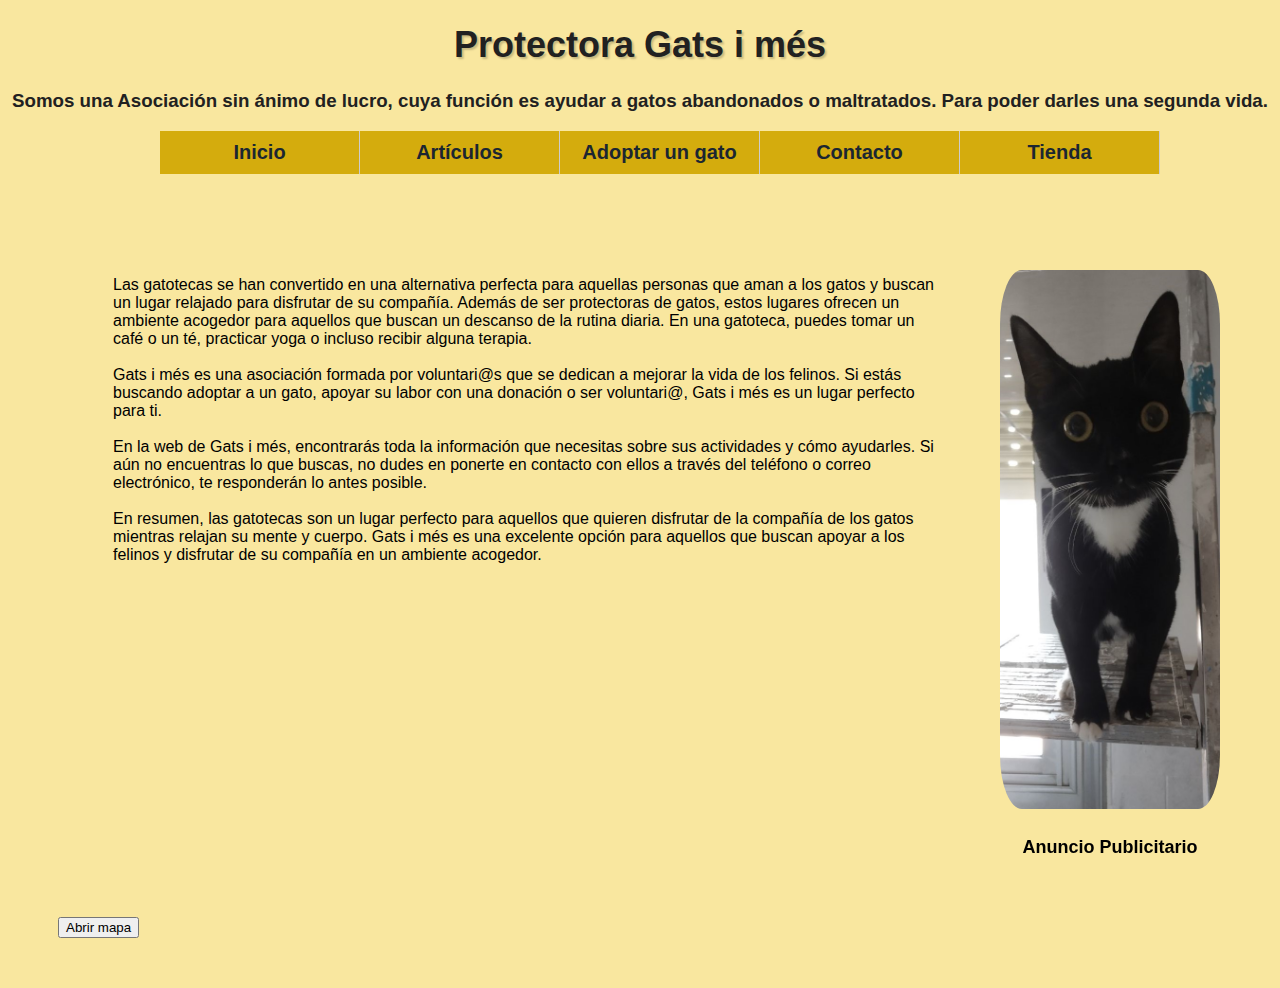
<file: index.html>
<!DOCTYPE html>
<html>
<head>
	<meta charset="UTF-8">
	<title>Protectora Gats i més</title>
	<link rel="stylesheet" href="gatsimes.css" type="text/css" />
</head>
<body>
	<header>
		<h1 id="titulopagina">Protectora Gats i més</h1>
		<h3 id="encabezado">Somos una Asociación sin ánimo de lucro, cuya función es ayudar a gatos abandonados o maltratados. Para poder darles una segunda vida.</h3>
	</header>
	<nav>
		<ul class="menu">
			<li><a href="index.html">Inicio</a></li>
			<li>
				<a href="Articulo1.html">Artículos</a>
				<ul class="dropdown">
					<li><a href="Articulo1.html">Como fucionamos en Gat i més.</a></li>
					<li><a href="Articulo2.html">¿Cómo surgen las gatotecas o cat cafés?</a></li>
					<li><a href="Articulo3.html">La importancia de las Gatotecas</a></li>
				</ul>
			</li>
			<li><a href="adoptar-un-gato.html">Adoptar un gato</a></li>
			<li><a href="contacto.html">Contacto</a></li>
			<li><a href="">Tienda</a></li>
	</nav><br><br>
	
	
	<div id="contenedor">
		<div class="textoinicio">
			<p>
				Las gatotecas se han convertido en una alternativa perfecta para aquellas personas que aman a los gatos y buscan un lugar relajado para disfrutar de su compañía. Además de ser protectoras de gatos, estos lugares ofrecen un ambiente acogedor para aquellos que buscan un descanso de la rutina diaria. En una gatoteca, puedes tomar un café o un té, practicar yoga o incluso recibir alguna terapia.
				<br><br>
				Gats i més es una asociación formada por voluntari@s que se dedican a mejorar la vida de los felinos. Si estás buscando adoptar a un gato, apoyar su labor con una donación o ser voluntari@, Gats i més es un lugar perfecto para ti.
				<br><br>
				En la web de Gats i més, encontrarás toda la información que necesitas sobre sus actividades y cómo ayudarles. Si aún no encuentras lo que buscas, no dudes en ponerte en contacto con ellos a través del teléfono o correo electrónico, te responderán lo antes posible.
				<br><br>
				En resumen, las gatotecas son un lugar perfecto para aquellos que quieren disfrutar de la compañía de los gatos mientras relajan su mente y cuerpo. Gats i més es una excelente opción para aquellos que buscan apoyar a los felinos y disfrutar de su compañía en un ambiente acogedor.
			</p>

			<br><br>


			</p>
		</div>
		<div>
			<button class="map-button" onclick="abrirMapa()">Abrir mapa</button>
			<iframe id="ubicacionlocal" class="mapa" src="https://www.google.com/maps/embed?pb=!1m14!1m8!1m3!1d1497.4293976119302!2d2.0708202049847237!3d41.355422813515645!3m2!1i1024!2i768!4f13.1!3m3!1m2!1s0x12a499590ffe91cf%3A0x3321e49bb02c63c1!2sEsgl%C3%A9sia%20de%20Santa%20Maria%20de%20Cornell%C3%A0!5e0!3m2!1ses!2ses!4v1672163822866!5m2!1ses!2ses" width="600" height="300" style="border:0" allowfullscreen="" loading="lazy" referrerpolicy="no-referrer-when-downgrade"></iframe>
			


		</div>
		<script>
			function abrirMapa() {
                var x = document.getElementById("ubicacionlocal");
				if (x.style.visibility === "hidden") {
					x.style.visibility = "visible";
				} else {
					x.style.visibility = "hidden";
				}
			}
		</script>
		<div id="sidebar">
			<img class="foto" src="kuro.jpg" alt=foto">
			<br><p class="sidebartxt">Anuncio Publicitario</p>

		</div>
		<footer class="footer>">
		</footer>
</body>
</html>
</file>
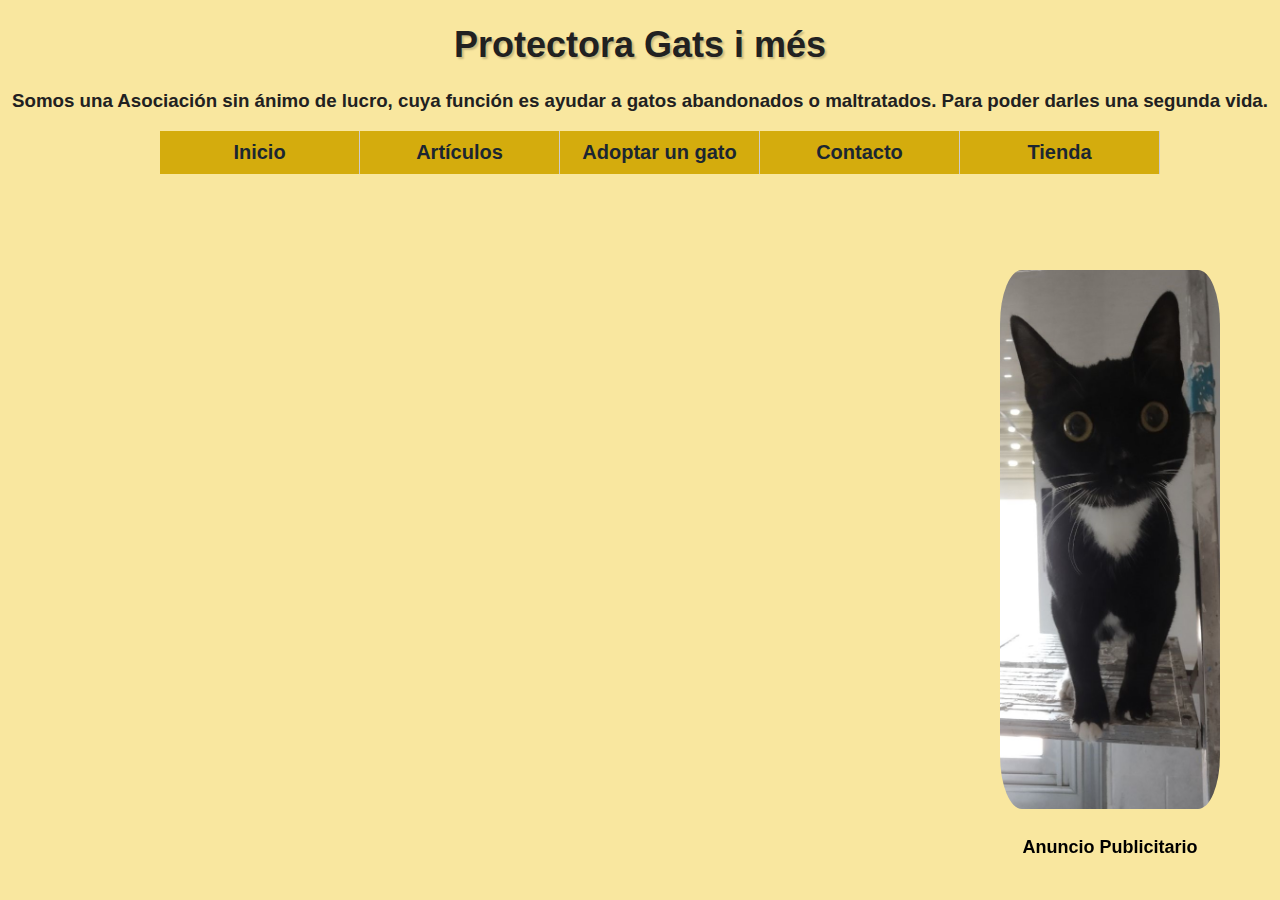
<file: adoptar-un-gato.html>
<!DOCTYPE html>
<html>
<head>
    <meta charset="UTF-8">
    <title>Protectora Gats i més</title>
    <link rel="stylesheet" href="gatsimes.css" type="text/css" />
</head>
<body id="inicio">
    <header>
        <h1 id="titulopagina">Protectora Gats i més</h1>
        <h3 id="encabezado">Somos una Asociación sin ánimo de lucro, cuya función es ayudar a gatos abandonados o maltratados. Para poder darles una segunda vida.</h3>
    </header>
    <nav>
        <ul class="menu">
            <li><a href="index.html">Inicio</a></li>
            <li>
                <a href="Articulo1.html">Artículos</a>
                <ul class="dropdown">
                    <li><a href="Articulo1.html">Como fucionamos en Gat i més.</a></li>
                    <li><a href="Articulo2.html">¿Cómo surgen las gatotecas o cat cafés?</a></li>
                    <li><a href="Articulo3.html">La importancia de las Gatotecas</a></li>
                </ul>
            </li>
            <li><a href="adoptar-un-gato.html">Adoptar un gato</a></li>
            <li><a href="contacto.html">Contacto</a></li>
            <li><a href="">Tienda</a></li>
    </nav>
    <div id="sidebar">
        <img class="foto" src="kuro.jpg" alt=foto">
        <br><p class="sidebartxt">Anuncio Publicitario</p>

    </div>
    <footer class="footer>">
    </footer>
</body>
</html>
</file>
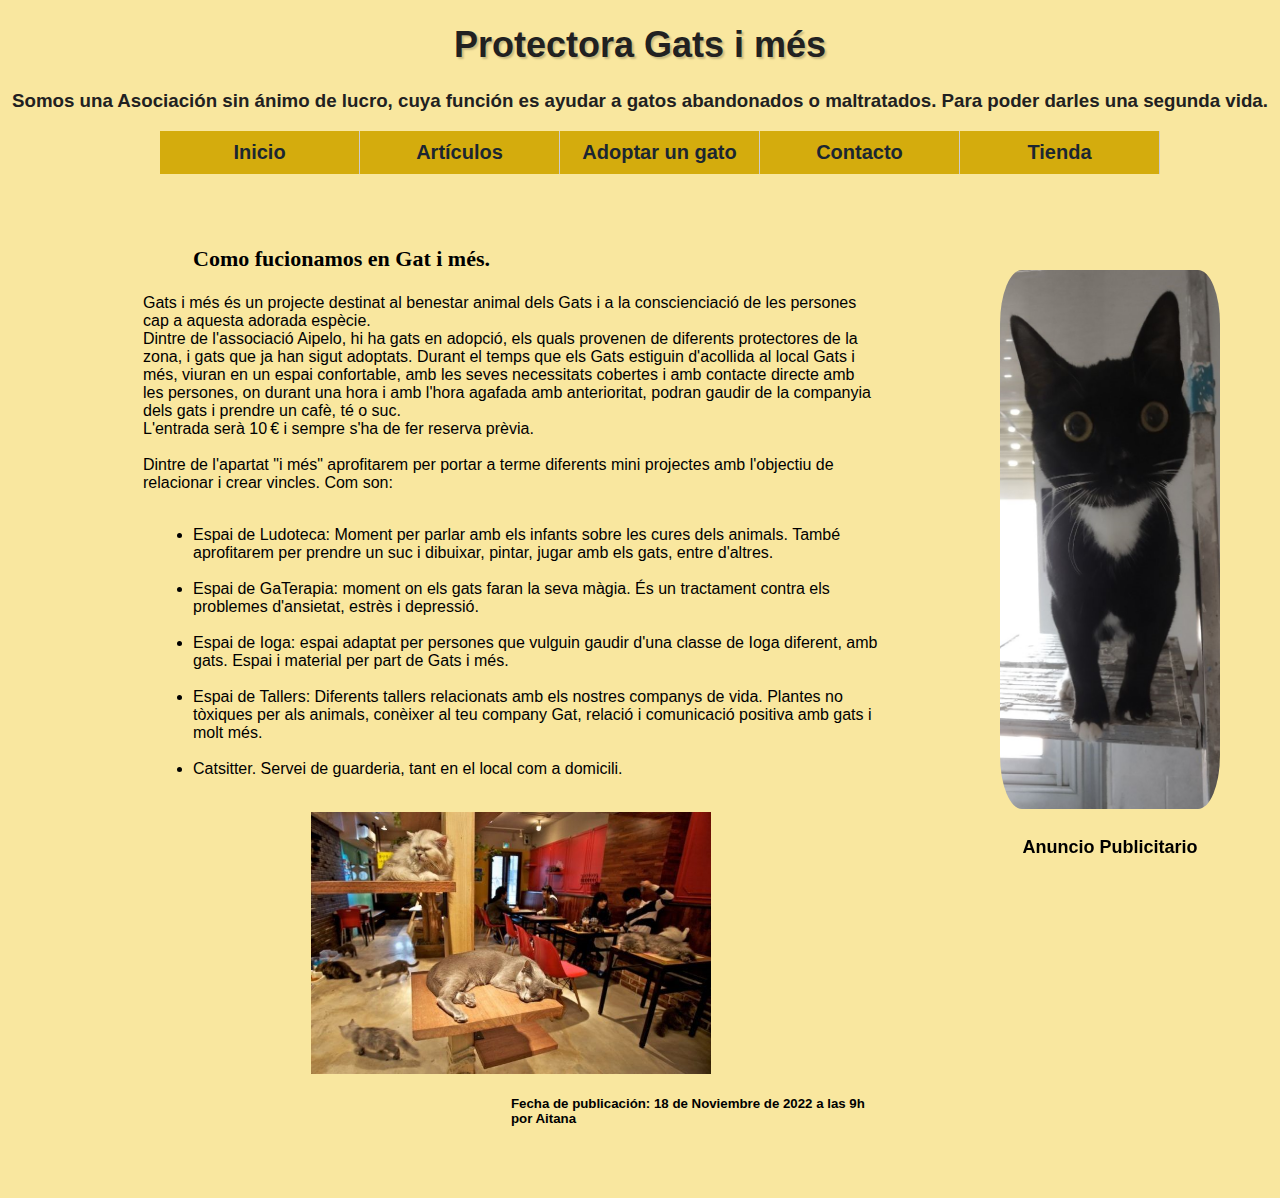
<file: Articulo1.html>
﻿<!DOCTYPE html>
<html>
<head>
    <meta charset="UTF-8">
    <title>Protectora Gats i més</title>
    <link rel="stylesheet" href="gatsimes.css" type="text/css" />
    <script srcscript.js"></script>
</head>
<body>
    <header>
        <h1 id="titulopagina">Protectora Gats i més</h1>
        <h3 id="encabezado">Somos una Asociación sin ánimo de lucro, cuya función es ayudar a gatos abandonados o maltratados. Para poder darles una segunda vida.</h3>
    </header>
    <nav>
        <ul class="menu">
            <li><a href="index.html">Inicio</a></li>
            <li>
                <a href="Articulo1.html">Artículos</a>
                <ul class="dropdown">
                    <li><a href="Articulo1.html">Como fucionamos en Gat i més.</a></li>
                    <li><a href="Articulo2.html">¿Cómo surgen las gatotecas o cat cafés?</a></li>
                    <li><a href="Articulo3.html">La importancia de las Gatotecas</a></li>
                </ul>
            </li>
            <li><a href="adoptar-un-gato.html">Adoptar un gato</a></li>
            <li><a href="contacto.html">Contacto</a></li>
            <li><a href="">Tienda</a></li>
    </nav>
 
    <div id="contenedor">
        <div class="textoinicio">
            <section class="articulos">
                <article class="articulo">
                    <h3 class="subtituloarticulo">Como fucionamos en Gat i més.</h3>
                    <p>
                        Gats i més és un projecte destinat al benestar animal dels Gats i a la conscienciació de les persones cap a aquesta adorada espècie.<br>
                        Dintre de l'associació Aipelo, hi ha gats en adopció, els quals provenen de diferents protectores de la zona, i gats que ja han sigut adoptats.
                        Durant el temps que els Gats estiguin d'acollida al local Gats i més, viuran en un espai confortable, amb les seves necessitats cobertes i amb contacte directe amb les persones, on durant una hora i amb l'hora agafada
                        amb anterioritat, podran gaudir de la companyia dels gats i prendre un cafè, té o suc. <br>L'entrada serà 10 € i sempre s'ha de fer reserva prèvia.<br><br>
                        Dintre de l'apartat "i més" aprofitarem per portar a terme diferents mini projectes amb l'objectiu de relacionar i crear vincles. Com son:<br><br>
                        <ul class="listasnoorde">
                            <li>Espai de Ludoteca: Moment per parlar amb els infants sobre les cures dels animals. També aprofitarem per prendre un suc i dibuixar, pintar, jugar amb els gats, entre d'altres.</li>
                            <br>
                            <li>Espai de GaTerapia: moment on els gats faran la seva màgia. És un tractament contra els problemes d'ansietat, estrès i depressió.</li>
                            <br>
                            <li>Espai de Ioga: espai adaptat per persones que vulguin gaudir d'una classe de Ioga diferent, amb gats. Espai i material per part de Gats i més.</li>
                            <br>
                            <li>Espai de Tallers: Diferents tallers relacionats amb els nostres companys de vida. Plantes no tòxiques per als animals, conèixer al teu company Gat, relació i comunicació positiva amb gats i molt més.</li>
                            <br>
                            <li>Catsitter. Servei de guarderia, tant en el local com a domicili.</li>
                            <br>
                        </ul>
                    </p>
                    <img class="foto" width="400" src="Cat-Cafe-Hungary-0502131-696x456.jpg" alt=foto">
                    <h5 class="fechapublicacion"> Fecha de publicación: <time datetime="2022-12-18T09:00">18 de Noviembre de 2022 a las 9h</time> por Aitana</h5>
                    </atricle>
            </section>
        </div>
        <div id="sidebar">
            <img class="foto" src="kuro.jpg" alt=foto">
            <br><p class="sidebartxt">Anuncio Publicitario</p>
        </div>
</body>

<footer class="footer>">
</footer>
</html>
</file>
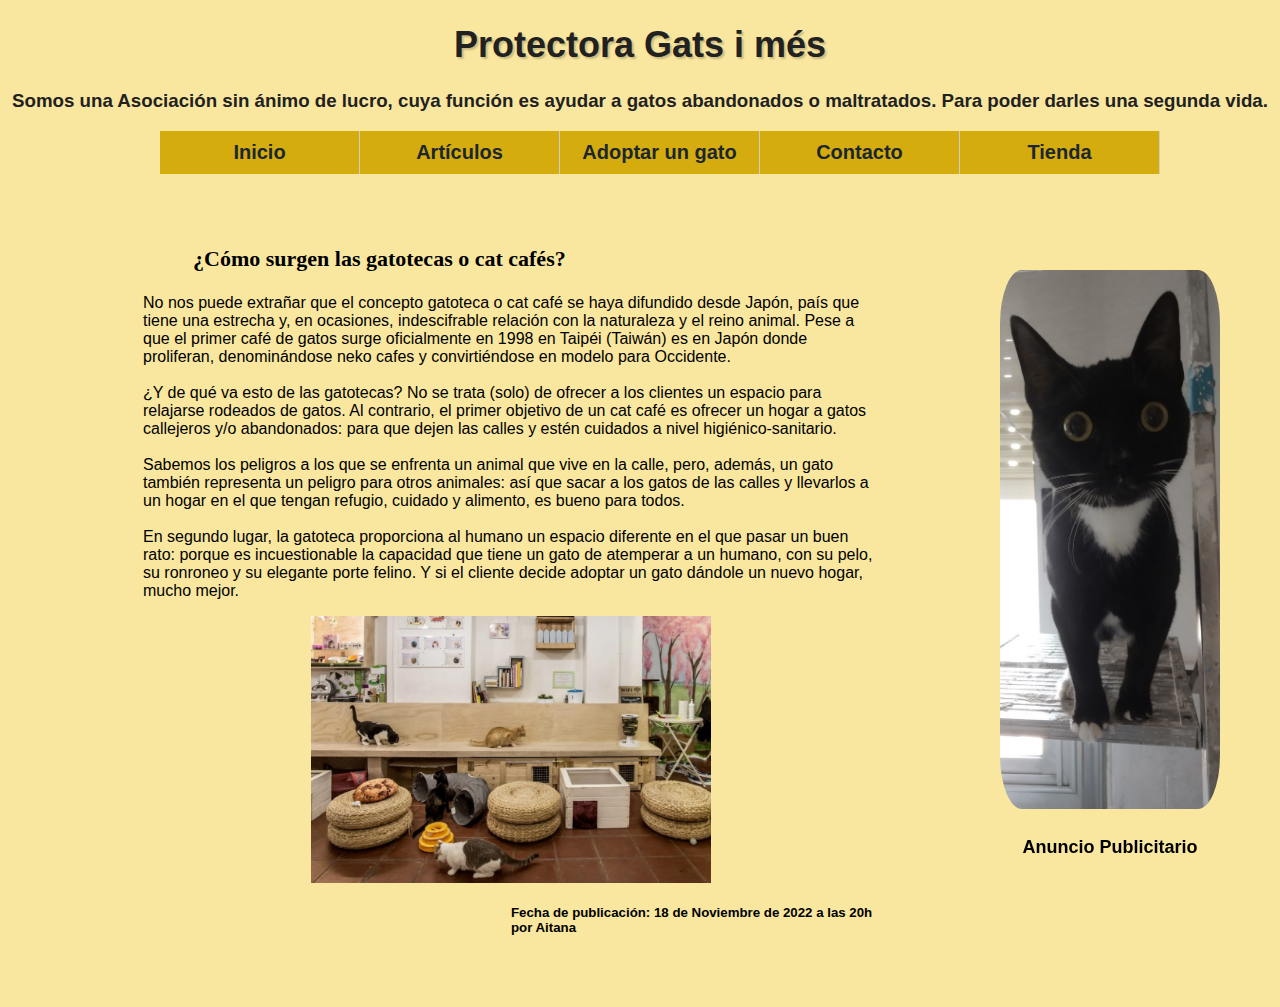
<file: Articulo2.html>
<!DOCTYPE html>
<html>
<head>
    <meta charset="UTF-8">
    <title>Protectora Gats i més</title>
    <link rel="stylesheet" href="gatsimes.css" type="text/css" />
    <script srcscript.js"></script>
</head>
<body>
    <header>
        <h1 id="titulopagina">Protectora Gats i més</h1>
        <h3 id="encabezado">Somos una Asociación sin ánimo de lucro, cuya función es ayudar a gatos abandonados o maltratados. Para poder darles una segunda vida.</h3>
    </header>
    <nav>
        <ul class="menu">
            <li><a href="index.html">Inicio</a></li>
            <li>
                <a href="Articulo1.html">Artículos</a>
                <ul class="dropdown">
                    <li><a href="Articulo1.html">Como fucionamos en Gat i més.</a></li>
                    <li><a href="Articulo2.html">¿Cómo surgen las gatotecas o cat cafés?</a></li>
                    <li><a href="Articulo3.html">La importancia de las Gatotecas</a></li>
                </ul>
            </li>
            <li><a href="adoptar-un-gato.html">Adoptar un gato</a></li>
            <li><a href="contacto.html">Contacto</a></li>
            <li><a href="">Tienda</a></li>
    </nav>
 
    <div id="contenedor">
        <div class="textoinicio">
            <section class="articulos">
                <article class="articulo">
                    <h3 class="subtituloarticulo">¿Cómo surgen las gatotecas o cat cafés?</h3>
                    <p>
                        No nos puede extrañar que el concepto gatoteca o cat café se haya difundido desde Japón, país que tiene una estrecha y, en ocasiones, indescifrable relación con la naturaleza y el reino animal. Pese a que el primer café de
                        gatos surge oficialmente en 1998 en Taipéi (Taiwán) es en Japón donde proliferan, denominándose neko cafes y convirtiéndose en modelo para Occidente. <br><br>
                        ¿Y de qué va esto de las gatotecas? No se trata (solo) de ofrecer a los clientes un espacio para relajarse rodeados de gatos. Al contrario, el primer objetivo de un cat café es ofrecer un hogar a gatos callejeros y/o abandonados:
                        para que dejen las calles y estén cuidados a nivel higiénico-sanitario.  <br><br>
                        Sabemos los peligros a los que se enfrenta un animal que vive en la calle, pero, además, un gato también representa un peligro para otros animales: así que sacar a los gatos de las calles y llevarlos a un hogar en el que tengan
                        refugio, cuidado y alimento, es bueno para todos. <br><br>
                        En segundo lugar, la gatoteca proporciona al humano un espacio diferente en el que pasar un buen rato: porque es incuestionable la capacidad que tiene un gato de atemperar a un humano, con su pelo, su ronroneo y su elegante
                        porte felino. Y si el cliente decide adoptar un gato dándole un nuevo hogar, mucho mejor.
                    </p>
                    <img class="foto" width="400" src="gatotecas-5-1024x683.jpg" alt=foto">
                    <h5 class="fechapublicacion"> Fecha de publicación: <time datetime="2022-12-18T20:00">18 de Noviembre de 2022 a las 20h</time> por Aitana</h5>
                    </atricle>
            </section>
        </div>
        <div id="sidebar">
            <img class="foto" src="kuro.jpg" alt=foto">
            <br><p class="sidebartxt">Anuncio Publicitario</p>
        </div>
</body>

<footer class="footer>">
</footer>
</html>
</file>
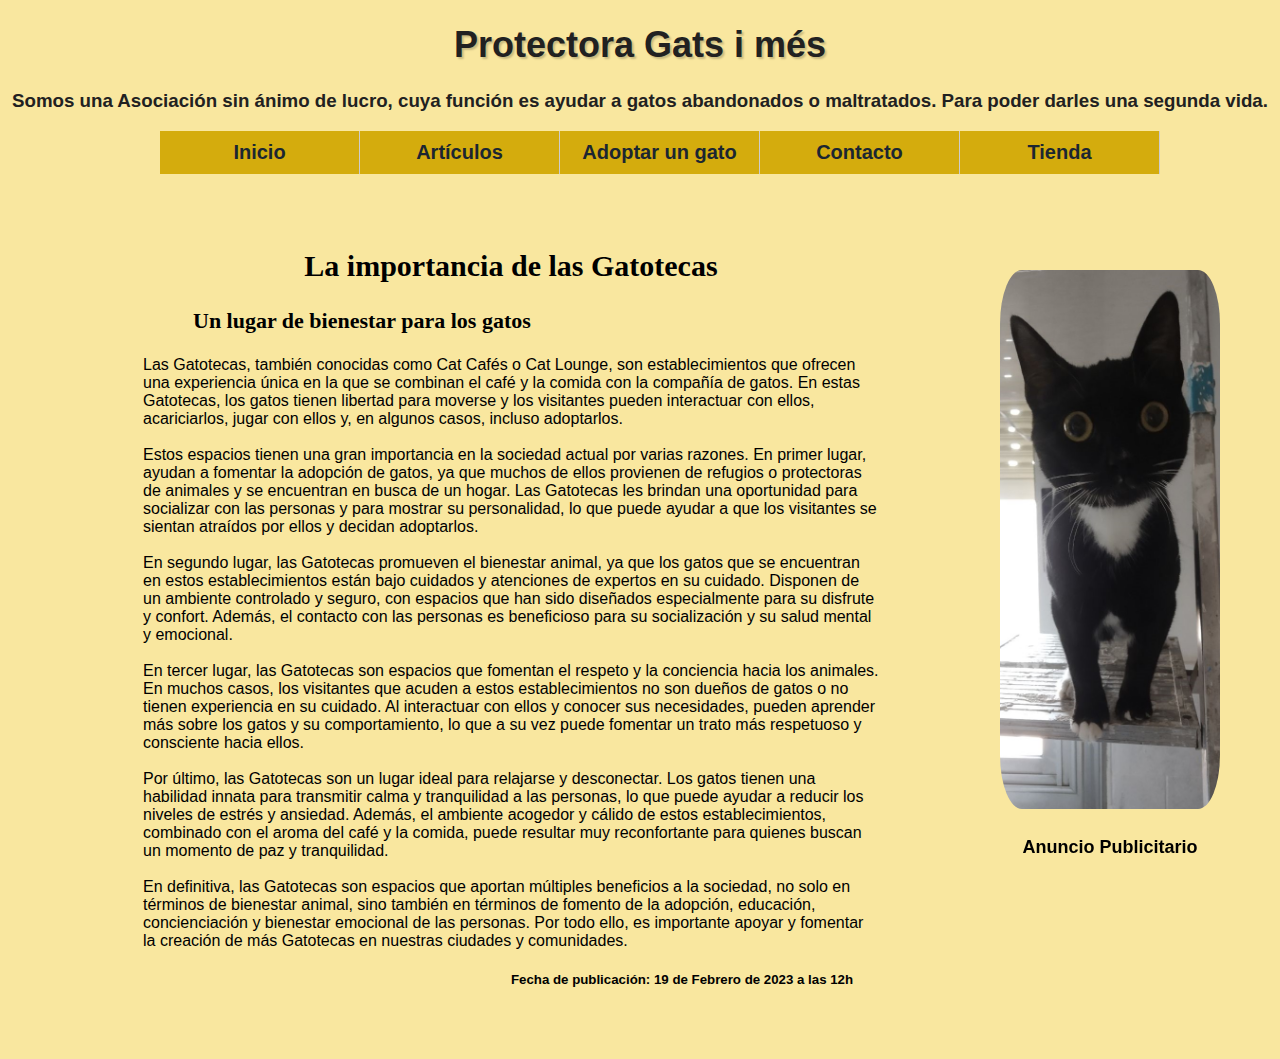
<file: Articulo3.html>
<!DOCTYPE html>
<html>
<head>
    <meta charset="UTF-8">
    <title>Protectora Gats i més</title>
    <link rel="stylesheet" href="gatsimes.css" type="text/css" />
    <script srcscript.js"></script>
</head>
<body>
    <header>
        <h1 id="titulopagina">Protectora Gats i més</h1>
        <h3 id="encabezado">Somos una Asociación sin ánimo de lucro, cuya función es ayudar a gatos abandonados o maltratados. Para poder darles una segunda vida.</h3>
    </header>
    <nav>
        <ul class="menu">
            <li><a href="index.html">Inicio</a></li>
            <li>
                <a href="Articulo1.html">Artículos</a>
                <ul class="dropdown">
                    <li><a href="Articulo1.html">Como fucionamos en Gat i més.</a></li>
                    <li><a href="Articulo2.html">¿Cómo surgen las gatotecas o cat cafés?</a></li>
                    <li><a href="Articulo3.html">La importancia de las Gatotecas</a></li>
                </ul>
            </li>
            <li><a href="adoptar-un-gato.html">Adoptar un gato</a></li>
            <li><a href="contacto.html">Contacto</a></li>
            <li><a href="">Tienda</a></li>
    </nav>

    <div id="contenedor">
        <div class="textoinicio">
            <section class="articulos">
                <article class="articulo">
                    <h2 class="tituloarticulo">La importancia de las Gatotecas</h2>
                    <h3 class="subtituloarticulo">Un lugar de bienestar para los gatos</h3>
                    <p>
                        Las Gatotecas, también conocidas como Cat Cafés o Cat Lounge, son establecimientos que ofrecen una experiencia única en la que se combinan el café y la comida con la compañía de gatos. En estas Gatotecas, los gatos tienen libertad para moverse y los visitantes pueden interactuar con ellos, acariciarlos, jugar con ellos y, en algunos casos, incluso adoptarlos.
                        <br><br>
                        Estos espacios tienen una gran importancia en la sociedad actual por varias razones. En primer lugar, ayudan a fomentar la adopción de gatos, ya que muchos de ellos provienen de refugios o protectoras de animales y se encuentran en busca de un hogar. Las Gatotecas les brindan una oportunidad para socializar con las personas y para mostrar su personalidad, lo que puede ayudar a que los visitantes se sientan atraídos por ellos y decidan adoptarlos.
                        <br><br>
                        En segundo lugar, las Gatotecas promueven el bienestar animal, ya que los gatos que se encuentran en estos establecimientos están bajo cuidados y atenciones de expertos en su cuidado. Disponen de un ambiente controlado y seguro, con espacios que han sido diseñados especialmente para su disfrute y confort. Además, el contacto con las personas es beneficioso para su socialización y su salud mental y emocional.
                        <br><br>
                        En tercer lugar, las Gatotecas son espacios que fomentan el respeto y la conciencia hacia los animales. En muchos casos, los visitantes que acuden a estos establecimientos no son dueños de gatos o no tienen experiencia en su cuidado. Al interactuar con ellos y conocer sus necesidades, pueden aprender más sobre los gatos y su comportamiento, lo que a su vez puede fomentar un trato más respetuoso y consciente hacia ellos.
                        <br><br>
                        Por último, las Gatotecas son un lugar ideal para relajarse y desconectar. Los gatos tienen una habilidad innata para transmitir calma y tranquilidad a las personas, lo que puede ayudar a reducir los niveles de estrés y ansiedad. Además, el ambiente acogedor y cálido de estos establecimientos, combinado con el aroma del café y la comida, puede resultar muy reconfortante para quienes buscan un momento de paz y tranquilidad.
                        <br><br>
                        En definitiva, las Gatotecas son espacios que aportan múltiples beneficios a la sociedad, no solo en términos de bienestar animal, sino también en términos de fomento de la adopción, educación, concienciación y bienestar emocional de las personas. Por todo ello, es importante apoyar y fomentar la creación de más Gatotecas en nuestras ciudades y comunidades.
                    </p>
                    <h5 class="fechapublicacion">Fecha de publicación: <time datetime="2023-02-19T12:00">19 de Febrero de 2023 a las 12h</time></h5>
                </article>

            </section>
        </div>
        <div id="sidebar">
            <img class="foto" src="kuro.jpg" alt=foto">
            <br><p class="sidebartxt">Anuncio Publicitario</p>
        </div>
</body>

<footer class="footer>">
</footer>
</html>
</file>
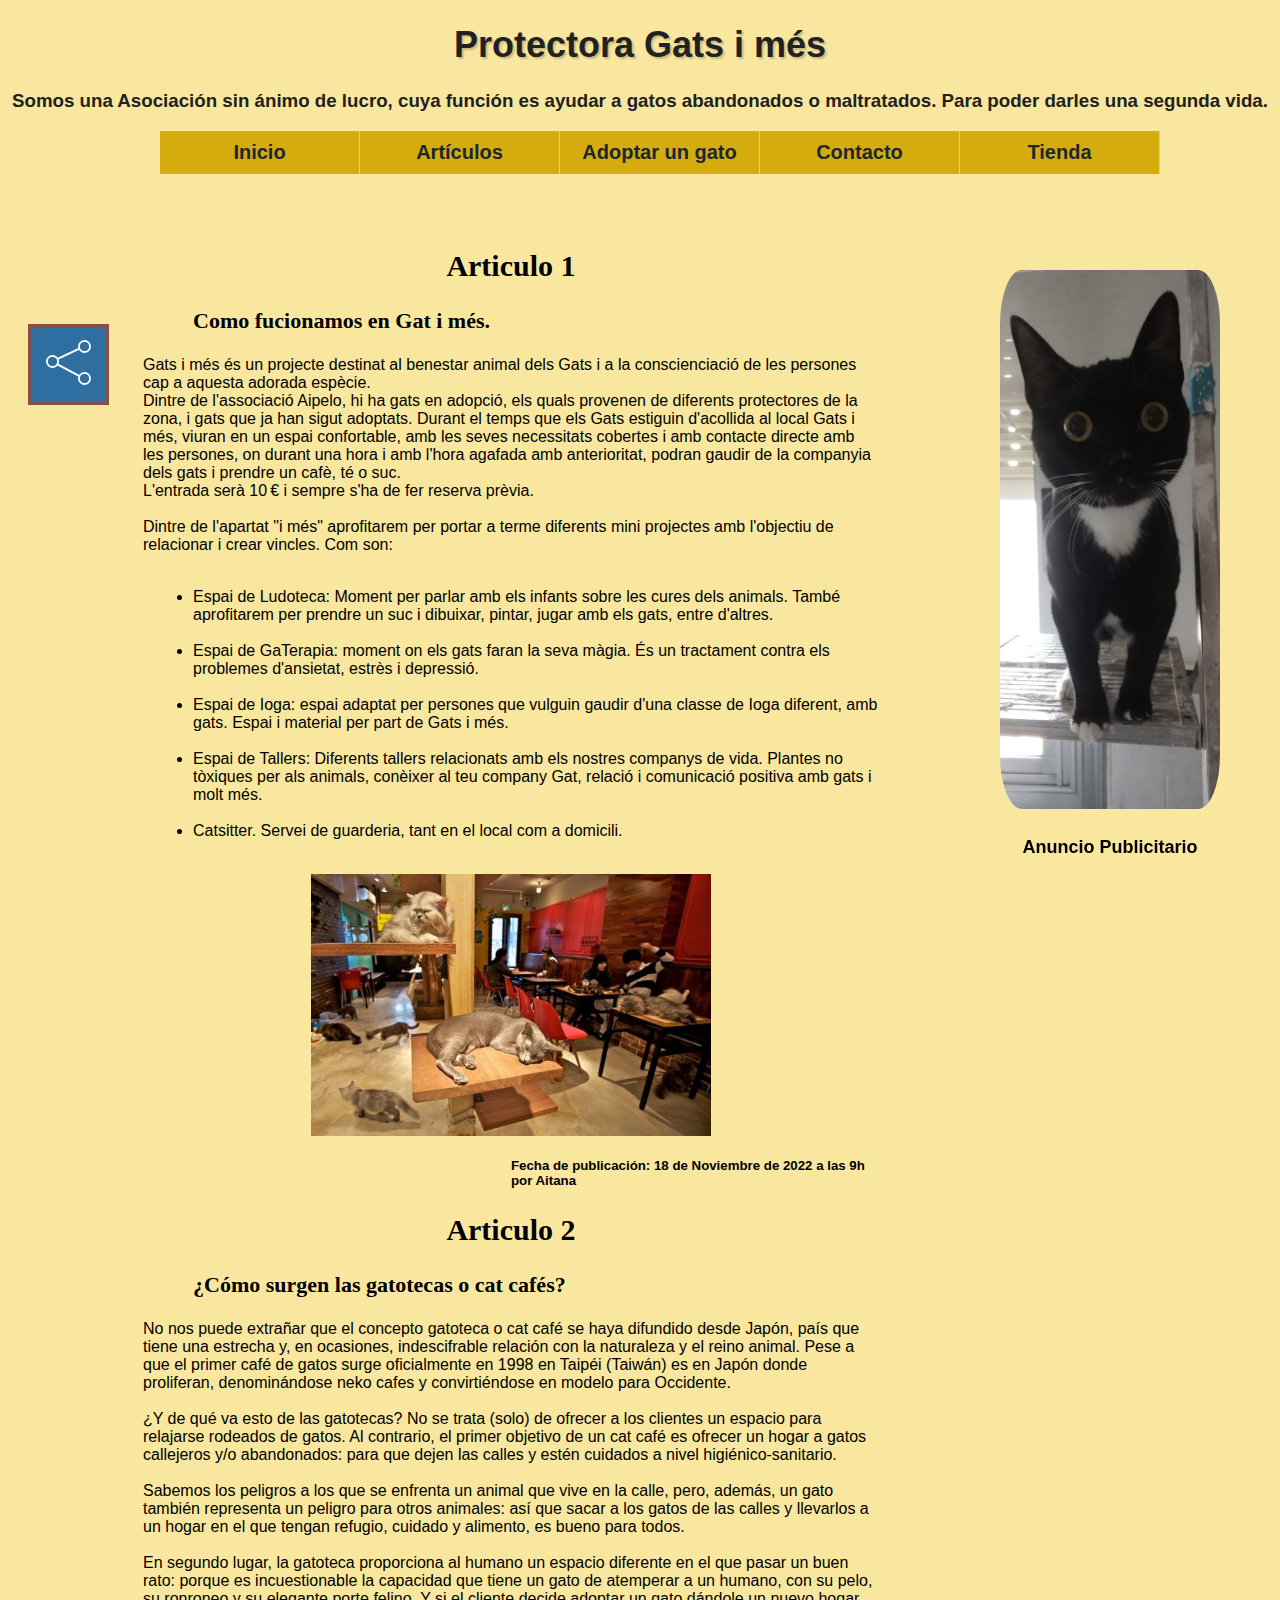
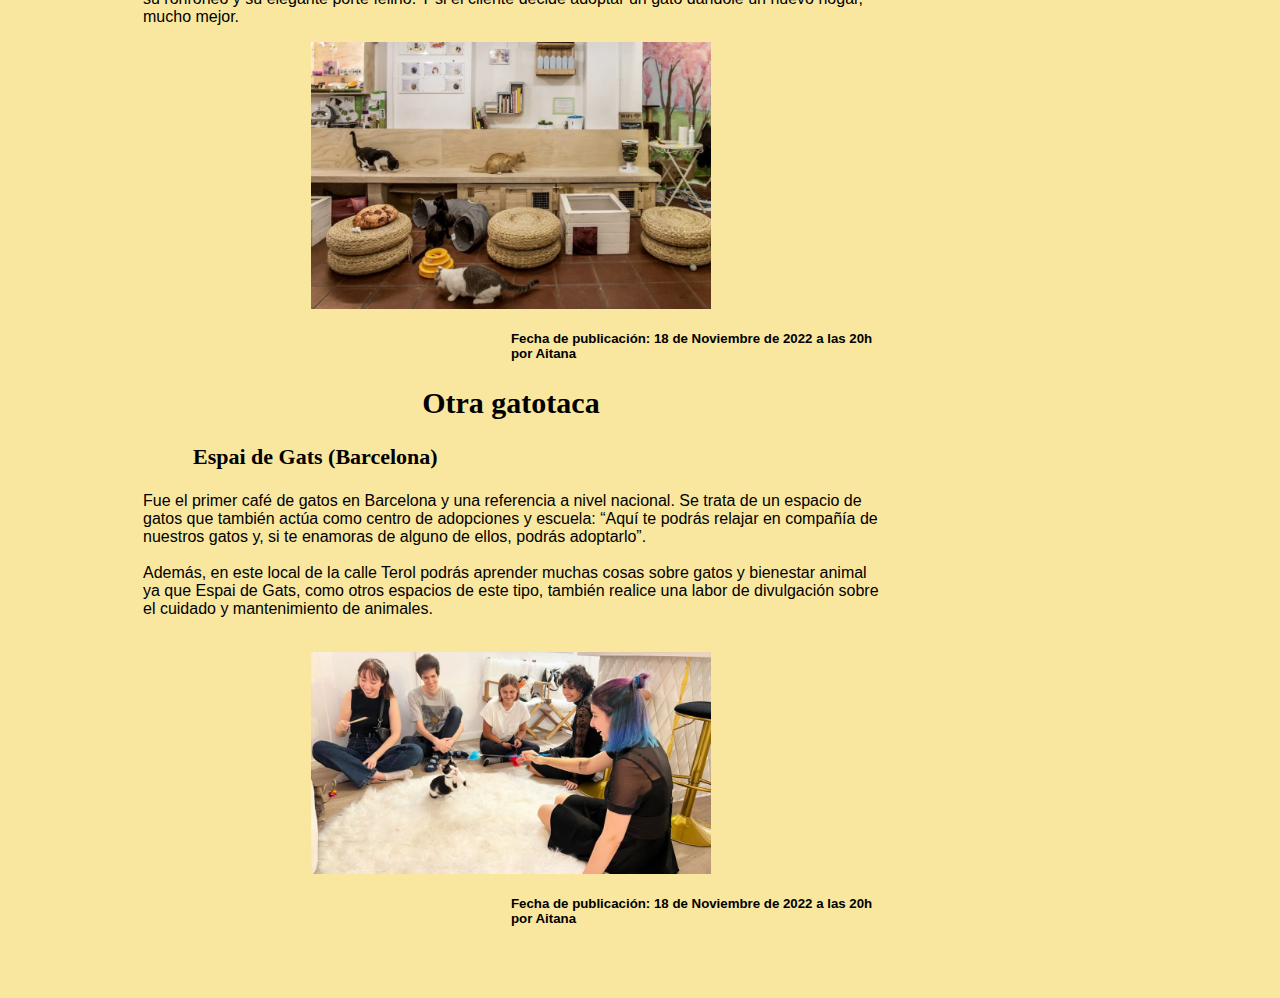
<file: articulos.html>
﻿ <!DOCTYPE html>
 <html>
 <head>
	 <meta charset="UTF-8">
	 <title>Protectora Gats i més</title>
	 <link rel="stylesheet" href="gatsimes.css" type="text/css" />
	 <script src="script.js"></script>
 </head>
 <body>
	 <header>
		 <h1 id="titulopagina">Protectora Gats i més</h1>
		 <h3 id="encabezado">Somos una Asociación sin ánimo de lucro, cuya función es ayudar a gatos abandonados o maltratados. Para poder darles una segunda vida.</h3>
	 </header>
	 <nav>
		 <ul class="menu">
			 <li><a href="index.html">Inicio</a></li>
			 <li>
				 <a href="articulos.html">Artículos</a>
				 <ul class="dropdown">
					 <li><a href="Articulo1.html">Como fucionamos en Gat i més.</a></li>
					 <li><a href="#articulo2">Artículo 2</a></li>
					 <li><a href="#articulo3">Artículo 3</a></li>
				 </ul>
			 </li>
			 <li><a href="adoptar-un-gato.html">Adoptar un gato</a></li>
			 <li><a href="contacto.html">Contacto</a></li>
			 <li><a href="">Tienda</a></li>
	 </nav>
	 <div class="container">
		 <input id="control" type="checkbox" />
		 <label id="main-menu" for="control">
			 <div class="share top">
				 <div class="toplayer"></div>
			 </div>
			 <div class="share mid">
				 <div class="toplayer"></div>
			 </div>
			 <div class="share bottom">
				 <div class="toplayer"></div>
			 </div>
		 </label>
		 <div class="icon-container">
			 <i class="fa fa-github fa-4x icon-3d"></i>
			 <div class="section one"></div>
			 <div class="section two"></div>
			 <div class="section three"></div>
			 <div class="section four"></div><a class="hover-toggle" href="#"></a>
		 </div>
		 <div class="icon-container">
			 <i class="fa fa-twitter fa-4x icon-3d"></i>
			 <div class="section one"></div>
			 <div class="section two"></div>
			 <div class="section three"></div>
			 <div class="section four"></div><a class="hover-toggle" href="#"></a>
		 </div>
		 <div class="icon-container">
			 <i class="fa fa-instagram fa-4x icon-3d"></i>
			 <div class="section one"></div>
			 <div class="section two"></div>
			 <div class="section three"></div>
			 <div class="section four"></div><a class="hover-toggle" href="#"></a>
		 </div>
		 <div class="icon-container">
			 <i class="fa fa-whatsapp fa-4x icon-3d"></i>
			 <div class="section one"></div>
			 <div class="section two"></div>
			 <div class="section three"></div>
			 <div class="section four"></div><a class="hover-toggle" href="#"></a>
		 </div>
		 <div class="icon-container">
			 <i class="fa fa-facebook fa-4x icon-3d"></i>
			 <div class="section one"></div>
			 <div class="section two"></div>
			 <div class="section three"></div>
			 <div class="section four"></div><a class="hover-toggle" id="final" href="#"></a>
		 </div>
	 </div>
	 <div id="contenedor">
		 <div class="textoinicio">
			 <section class="articulos">
				 <article class="articulo">
					 <h2 class="tituloarticulo">Articulo 1</h2>
					 <h3 class="subtituloarticulo">Como fucionamos en Gat i més.</h3>
					 <p>
						 Gats i més és un projecte destinat al benestar animal dels Gats i a la conscienciació de les persones cap a aquesta adorada espècie.<br>
						 Dintre de l'associació Aipelo, hi ha gats en adopció, els quals provenen de diferents protectores de la zona, i gats que ja han sigut adoptats.
						 Durant el temps que els Gats estiguin d'acollida al local Gats i més, viuran en un espai confortable, amb les seves necessitats cobertes i amb contacte directe amb les persones, on durant una hora i amb l'hora agafada
						 amb anterioritat, podran gaudir de la companyia dels gats i prendre un cafè, té o suc. <br>L'entrada serà 10 € i sempre s'ha de fer reserva prèvia.<br><br>
						 Dintre de l'apartat "i més" aprofitarem per portar a terme diferents mini projectes amb l'objectiu de relacionar i crear vincles. Com son:<br><br>
						 <ul class="listasnoorde">
							 <li>Espai de Ludoteca: Moment per parlar amb els infants sobre les cures dels animals. També aprofitarem per prendre un suc i dibuixar, pintar, jugar amb els gats, entre d'altres.</li>
							 <br>
							 <li>Espai de GaTerapia: moment on els gats faran la seva màgia. És un tractament contra els problemes d'ansietat, estrès i depressió.</li>
							 <br>
							 <li>Espai de Ioga: espai adaptat per persones que vulguin gaudir d'una classe de Ioga diferent, amb gats. Espai i material per part de Gats i més.</li>
							 <br>
							 <li>Espai de Tallers: Diferents tallers relacionats amb els nostres companys de vida. Plantes no tòxiques per als animals, conèixer al teu company Gat, relació i comunicació positiva amb gats i molt més.</li>
							 <br>
							 <li>Catsitter. Servei de guarderia, tant en el local com a domicili.</li>
							 <br>
						 </ul>
					 </p>
					 <img class="foto" width="400" src="Cat-Cafe-Hungary-0502131-696x456.jpg" alt=foto">
					 <h5 class="fechapublicacion"> Fecha de publicación: <time datetime="2022-12-18T09:00">18 de Noviembre de 2022 a las 9h</time> por Aitana</h5>
					 </atricle>
			 </section>
			 <section class="articulos">
				 <article class="articulo">
					 <h2 class="tituloarticulo">Articulo 2</h2>
					 <h3 class="subtituloarticulo">¿Cómo surgen las gatotecas o cat cafés?</h3>
					 <p>
						 No nos puede extrañar que el concepto gatoteca o cat café se haya difundido desde Japón, país que tiene una estrecha y, en ocasiones, indescifrable relación con la naturaleza y el reino animal. Pese a que el primer café de
						 gatos surge oficialmente en 1998 en Taipéi (Taiwán) es en Japón donde proliferan, denominándose neko cafes y convirtiéndose en modelo para Occidente. <br><br>
						 ¿Y de qué va esto de las gatotecas? No se trata (solo) de ofrecer a los clientes un espacio para relajarse rodeados de gatos. Al contrario, el primer objetivo de un cat café es ofrecer un hogar a gatos callejeros y/o abandonados:
						 para que dejen las calles y estén cuidados a nivel higiénico-sanitario.  <br><br>
						 Sabemos los peligros a los que se enfrenta un animal que vive en la calle, pero, además, un gato también representa un peligro para otros animales: así que sacar a los gatos de las calles y llevarlos a un hogar en el que tengan
						 refugio, cuidado y alimento, es bueno para todos. <br><br>
						 En segundo lugar, la gatoteca proporciona al humano un espacio diferente en el que pasar un buen rato: porque es incuestionable la capacidad que tiene un gato de atemperar a un humano, con su pelo, su ronroneo y su elegante
						 porte felino. Y si el cliente decide adoptar un gato dándole un nuevo hogar, mucho mejor.
					 </p>
					 <img class="foto" width="400" src="gatotecas-5-1024x683.jpg" alt=foto">
					 <h5 class="fechapublicacion"> Fecha de publicación: <time datetime="2022-12-18T20:00">18 de Noviembre de 2022 a las 20h</time> por Aitana</h5>
					 </atricle>
			 </section>
			 <section class="articulos">
				 <article class="articulo">
					 <h2 class="tituloarticulo">Otra gatotaca</h2>
					 <h3 class="subtituloarticulo">Espai de Gats (Barcelona) </h3>
					 <p>
						 Fue el primer café de gatos en Barcelona y una referencia a nivel nacional. Se trata de un espacio de gatos que también actúa como centro de adopciones y escuela: “Aquí te podrás relajar en compañía de nuestros gatos y,
						 si te enamoras de alguno de ellos, podrás adoptarlo”.  <br><br>
						 Además, en este local de la calle Terol podrás aprender muchas cosas sobre gatos y bienestar animal ya que Espai de Gats, como otros espacios de este tipo, también realice una labor de divulgación sobre el cuidado y mantenimiento
						 de animales.<br><br>
					 </p>
					 <img class="foto" width="400" src="gatotecas-7-1024x567.jpg" alt=foto">
					 <h5 class="fechapublicacion"> Fecha de publicación: <time datetime="2022-12-18T20:00">18 de Noviembre de 2022 a las 20h</time> por Aitana </h5>
					 </atricle>
			 </section>
		 </div>
		 <div id="sidebar">
			 <img class="foto" src="kuro.jpg" alt=foto">
			 <br><p class="sidebartxt">Anuncio Publicitario</p>
		 </div>
	 </body>

	<footer class="footer>">
		 </footer>
 </html>
</file>
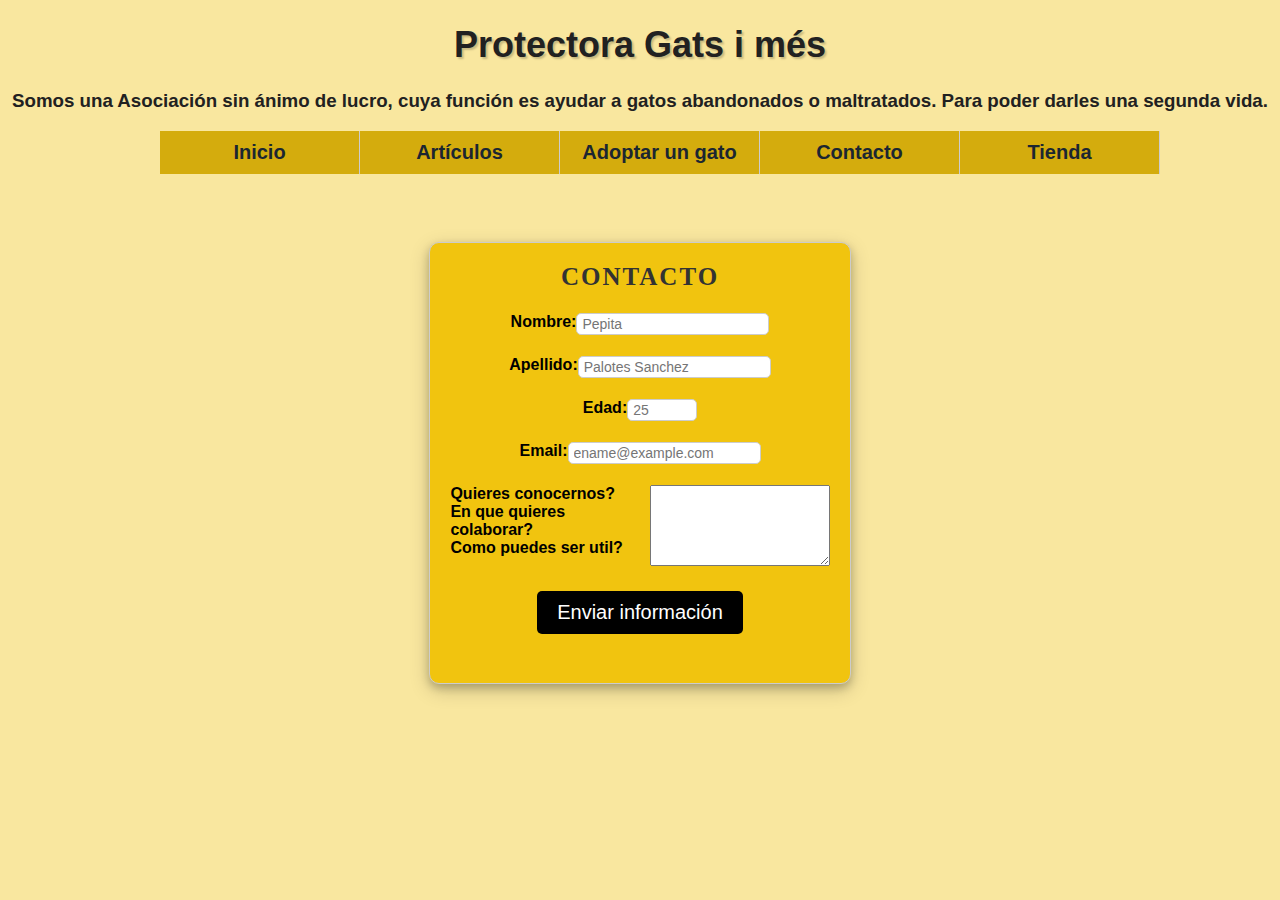
<file: contacto.html>
<!DOCTYPE html>
 <html>
	<head>
		<meta charset="UTF-8">
		<title>Protectora Gats i més</title>
		<link rel="stylesheet" href="gatsimes.css" type="text/css"> 
	</head>
	<body>
		<header>
			<h1 id="titulopagina">Protectora Gats i més</h1>
			<h3 id="encabezado">Somos una Asociación sin ánimo de lucro, cuya función es ayudar a gatos abandonados o maltratados. Para poder darles una segunda vida.</h3>
		</header>
		<nav>
			<ul class="menu">
				<li><a href="index.html">Inicio</a></li>
				<li>
					<a href="Articulo1.html">Artículos</a>
					<ul class="dropdown">
						<li><a href="Articulo1.html">Como fucionamos en Gat i més.</a></li>
						<li><a href="Articulo2.html">¿Cómo surgen las gatotecas o cat cafés?</a></li>
						<li><a href="Articulo3.html">La importancia de las Gatotecas</a></li>
					</ul>
				</li>
				<li><a href="adoptar-un-gato.html">Adoptar un gato</a></li>
				<li><a href="contacto.html">Contacto</a></li>
				<li><a href="">Tienda</a></li>
		</nav>
		<br>
		<form name="formulario" action="mailto:tarea2@foc.es" method="post">
			<div id="tablecontacto">
				<div class="textocentro" id="contacta">Contacto</div>
				<div class="form-group">
					<label for="nombre">Nombre:</label>
					<input type="text" name="nombre" id="nombre" placeholder="Pepita" class="form-control" required pattern="[a-zA-ZñÑáéíóúÁÉÍÓÚ\s]{5,40}" title="Letras mayusculas y minusculas. Tamaño mínimo: 5. Tamaño máximo: 40" />
				</div>
				<div class="form-group">
					<label for="apellido">Apellido:</label>
					<input type="text" name="apellido" id="apellido" placeholder="Palotes Sanchez" class="form-control" required pattern="[a-zA-ZñÑáéíóúÁÉÍÓÚ\s]{5,40}" title="Letras mayusculas y minusculas. Tamaño mínimo: 5. Tamaño máximo: 40" />
				</div>
				<div class="form-group">
					<label for="edad">Edad:</label>
					<input type="number" name="edad" id="edad" placeholder="25" required max="122" min="10" />
				</div>
				<div class="form-group">
					<label for="email">Email:</label>
					<input type="email" name="email" id="email" placeholder="ename@example.com" class="form-control" required />
				</div>
				<div class="form-group">
					<label for="texto">Quieres conocernos?<br>En que quieres colaborar?<br> Como puedes ser util?</label>
					<textarea id="textareaContacto" class="form-control" rows="5" required></textarea>
				</div>
				<input type="submit" value="Enviar información" />
			</div>
		</form>

		<footer>
			
		</footer>
		</form>
	</body>
</file>
<file: gatsimes.css>
#titulopagina {
    font-family: 'Roboto', sans-serif;
    font-size: 36px;
    font-weight: bold;
    text-align: center;
    color: #212121;
    text-shadow: 2px 2px 2px rgba(0, 0, 0, 0.2);
}

#encabezado {
    color: #212121;
    text-align: center;
}

/*BARRA NAVEGACION*/

nav ul {
    list-style: none;
    display: flex;
    width: 50%;
    margin: 0 auto;
    transition: all 0.2s ease-in-out;
    width: 1000px;
}

nav li {
    flex: 1;
    text-align: center;
    border-right: 1px solid #ccc;
    padding: 10px;
    font-family: 'Gill Sans', 'Gill Sans MT', Calibri, 'Trebuchet MS', sans-serif;
    font-size: 20px;
    background: #d4ac0d;
    transition: all 0.2s ease-in-out;
}

.menu a {
    color: #1B2631;
    text-decoration: none;
    font-weight: bold;
}

nav li:hover {
    background-color: #ffeb3b;
    transform: scale(1.1);
}

.dropdown {
    display: none;
    position: absolute;
    top: 100%;
    left: 0;
    width: 100%;
    padding: 0;
    margin: 0;
    background-color: #ffeb3b;
}

.dropdown li {
    display: block;
    width: 100%;
}

.dropdown {
    display: none;
    position: absolute;
    top: 100%;
    left: 50%;
    transform: translateX(-50%);
    width: 400px; /* ajustar el ancho aqu� */
    padding: 0;
    margin: 0;
    background-color: #ffeb3b;
}

.menu li:nth-of-type(2):hover .dropdown {
    display: block;
}
/*BARRA NAVEGACION*/

body {
    font-family: "Calibri", Helvetica, sans-serif;
    font-size: 16px;
    background-color: #F9E79F;
   
}

#contenedor {
  display: flex;
  flex-direction: row;
  flex-wrap: wrap;
  padding-right:20px;
  margin:50px;
  
}

.textoinicio {
  width: 80%;
  margin-right:23%;
  margin-left:55px;
}

#sidebar {
    width: 25%;
    position: fixed;
    top: 30%;
    right: 10px;
    text-align: center;
}

#sidebar .foto {
    border-radius: 10%;
    width: 220px;
        
}

.sidebartxt {
    margin-top: 10px;
    font-size: 18px;
    font-weight: bold;
}

/*@media (max-width: 768px) {
    #sidebar .foto {
        display: none;
    }
}*/

#ubicacionlocal {
    display: inline-block;
    margin: 0 auto;
    position: relative;
    top: -50px;
    right: -50%;
    visibility: visible;
}



.ayuda {
    font-size: 12px;
    color: #7fb5b5;
    font-family: cursive;
}

.listasnoorde {
    list-style-type: disc;  
    margin-left: 10px;
}

.tituloarticulo {
    
    text-align: center;
    font-family: "Candara", Verdana, sans-serial; 
    font-size: 30px;
}

.subtituloarticulo {
    margin-left:50px;
    font-family: "Candara", Verdana, sans-serial; 
    font-size: 22px;
}

.articulos {
    display: block;
    list-style-type: disc;
    margin-bottom: 1 em;
    margin-left:30px;
    margin-right: 60px;
}


.fechapublicacion {
    margin-left:50%;
}

.foto {
    display: flex;
    margin: 0 auto;
}


#tablecontacto {
    display: flex;
    flex-direction: column;
    align-items: center;
    width: 30%;
    margin: 50px auto;
    padding: 20px;
    border: 1px solid #ccc;
    border-radius: 10px;
    background-color: #f1c40f;
    height: 400px;
    box-shadow: 0 4px 8px 0 rgba(0, 0, 0, 0.2), 0 6px 20px 0 rgba(0, 0, 0, 0.19);
    overflow: hidden;
}

.form-group {
    display: flex;
    margin-bottom: 20px;
    text-align: left;
}


label {
    font-weight: bold;
    margin-bottom: 5px; 
    
}

input[type="text"], input[type="email"], input[type="number"] {
    height: 10px;
    padding: 5px;
    border-radius: 5px;
    border: 1px solid #ccc;
    font-size: 14px;
}

#textareacontacto {
    resize: none;
    height: 120px;
    padding: 10px;
}

input[type="submit"] {
    background-color: #000;
    color: #fff;
    font-size: 20px;
    padding: 10px 20px;
    border-radius: 5px;
    border: none;
    cursor: pointer;
    margin-top: 5px;
}

input[type="submit"]:hover {
        background-color: #fff;
        color: #000;
    }


 .textocentro {
    text-align: center;
 }

#contacta {
    height: 50px;
    font-family: "Gill Sans Extrabold", Verdana, sans-serial;
    font-size: 25px;
    font-weight: bold;
    text-transform: uppercase;
    letter-spacing: 2px;
    color: #333;
}


footer {
      background-color: #CCD1D1;
      bottom: 0;
      width: 100%;
      color: black;
      text-align: center;
      font-size: 20px;
      font-family: "Courier", Verdana, sans-serial;  
      text-align: center;
}

#inicio {
    overflow: hidden;
}
/*BOTON MEDIOS*/
.icon-3d {
    color: white;
    position: absolute;
    left: 10px;
    top: 5px;
    z-index: 200;
    transition: 0.5s;
}

.container {
    position: relative;
    top: 150px;
    left:20px;
}

.hover-toggle, #main-menu {
    height: 75px;
    width: 75px;
    background: white;
    margin-bottom: 1px;
    cursor: pointer;
    background: #2F6EA1;
    border: 3px solid #884F47;
}

.border {
    position: absolute;
    transform-origin: center center;
    width: calc(100% - 12px);
    height: calc(100% - 12px);
    border: 2px solid white;
    top: 4px;
    left: 4px;
}

#main-menu {
    display: block;
    position: absolute;
    transition: 1s;
    z-index: 100;
}

    label:hover {
        background: #3d89c6;
    }

.share {
    position: absolute;
    height: 9px;
    width: 9px;
    background: #2F6EA1;
    border-radius: 100%;
    border: 2px solid white;
    z-index: 100;
}

.toplayer {
    height: 9px;
    width: 9px;
    position: absolute;
    background: #2F6EA1;
    z-index: 100;
    border-radius: 100%;
}

.top {
    z-index: 500;
    right: 15px;
    top: 13px;
    animation: move 3s linear forwards infinite;
}

@keyframes move {
    25% {
        transform: translateX(-27px) translateY(-2px);
    }

    50% {
        transform: translateX(-27px) translateY(-2px);
    }

    75% {
        transform: translateX(0px) translateY(0px);
    }
}

.bottom {
    bottom: 17px;
    right: 15px;
    animation: move2 3s linear forwards infinite;
}

@keyframes move2 {
    25% {
        transform: translateX(-27px) translateY(0px);
    }

    50% {
        transform: translateX(-27px) translateY(0px);
        transform: translateX(-27px) translateY(-2px);
    }

    75% {
        transform: translateX(0px) translateY(0px);
    }
}

.mid {
    top: 28px;
    left: 15px;
    animation: switch 3s linear forwards infinite;
    z-index: 100;
}

    .mid:before {
        content: "";
        position: absolute;
        height: 2px;
        width: 24px;
        background: white;
        transform: rotate(28deg);
        top: 12px;
        left: 8px;
        animation: switch2 3s linear forwards infinite;
        z-index: -10;
    }

    .mid:after {
        content: "";
        position: absolute;
        transform: rotate(-25deg);
        width: 0px;
        height: 2px;
        width: 24px;
        top: -4px;
        left: 8px;
        background: white;
        animation: switch3 3s linear forwards infinite;
        z-index: -10;
    }

@keyframes switch {
    25% {
        transform: translateX(34px);
    }

    50% {
        transform: translateX(34px);
    }

    75% {
        transform: translateX(0px);
    }
}

@keyframes switch2 {
    25% {
        transform: translateX(-28px) translateY(2px) rotate(150deg);
    }

    50% {
        transform: translateX(-28px) translateY(2px) rotate(150deg);
    }

    75% {
        transform: translateY(0px) translateX(0px) rotate(28deg);
    }
}

@keyframes switch3 {
    25% {
        transform: translateX(-28px) translateY(-3px) rotate(-150deg);
    }

    50% {
        transform: translateX(-28px) translateY(-3px) rotate(-150deg);
    }

    75% {
        transform: translateY(0px) translateX(0px) rotate(-25deg);
    }
}

.bottomTwo {
    bottom: 14px;
    left: 15px;
}

.icon-container {
    cursor: pointer;
    position: absolute;
    transition: 1s;
    opacity: 0;
    height: 75px;
    width: 75px;
    perspective: 1000px;
}

.hover-toggle {
    position: absolute;
    display: block;
    height: 75px;
    width: 75px;
}

#control {
    display: none;
    position: absolute;
    z-index: 100;
}

    #control:checked ~ label {
        border-top-right-radius: 100px;
        border-top-left-radius: 100px;
        transition: 1s;
        transition-delay: 0.2s;
        transform: translateY(-290%);
    }

    #control:checked ~ .icon-container:nth-child(3) {
        opacity: 1;
        transform: translateY(-149px);
        transition: 1s;
        transition-delay: 120ms;
    }

    #control:checked ~ .icon-container:nth-child(4) {
        opacity: 1;
        transform: translateY(-62px);
        transition: 1s;
        transition-delay: 160ms;
    }

    #control:checked ~ .icon-container:nth-child(5) {
        opacity: 1;
        transform: translateY(25px);
        transition: 1s;
        transition-delay: 200ms;
    }

    #control:checked ~ .icon-container:nth-child(6) {
        opacity: 1;
        transform: translateY(112px);
        transition: 1s;
        transition-delay: 240ms;
    }

    #control:checked ~ .icon-container:nth-child(7) {
        opacity: 1;
        transform: translateY(199px);
        transition: 1s;
        transition-delay: 280ms;
    }

.section {
    position: absolute;
    height: 50%;
    width: 50%;
    z-index: 200;
}

    .section:hover ~ .hover-toggle {
        transition: 0.5s;
        background: #3d89c6;
    }

.one {
    top: 0px;
    left: 0px;
}

    .one:hover ~ .hover-toggle {
        transform-origin: bottom right;
        transform: rotateX(11deg) rotateY(-11deg) translateZ(0px);
    }

.two {
    top: 0px;
    right: 0px;
}

    .two:hover ~ .hover-toggle {
        transform-origin: bottom left;
        transform: rotateX(11deg) rotateY(11deg) translateZ(0px);
    }

.three {
    bottom: 0px;
    left: 0px;
}

    .three:hover ~ .hover-toggle {
        transform-origin: top right;
        transform: rotateX(-11deg) rotateY(-11deg) translateZ(0px);
    }

.four {
    bottom: 0px;
    right: 0px;
}

    .four:hover ~ .hover-toggle {
        transform-origin: bottom left;
        transform: rotateX(-11deg) rotateY(11deg) translateZ(0px);
    }

.icon-container > #final {
    border-bottom-right-radius: 100px;
    border-bottom-left-radius: 100px;
}

.icon-container:nth-child(7) > .icon-3d {
    left: 20px;
    top: 10px;
}

.icon-container:active > .icon-3d {
    transform: scale(0.8);
}
</file>
